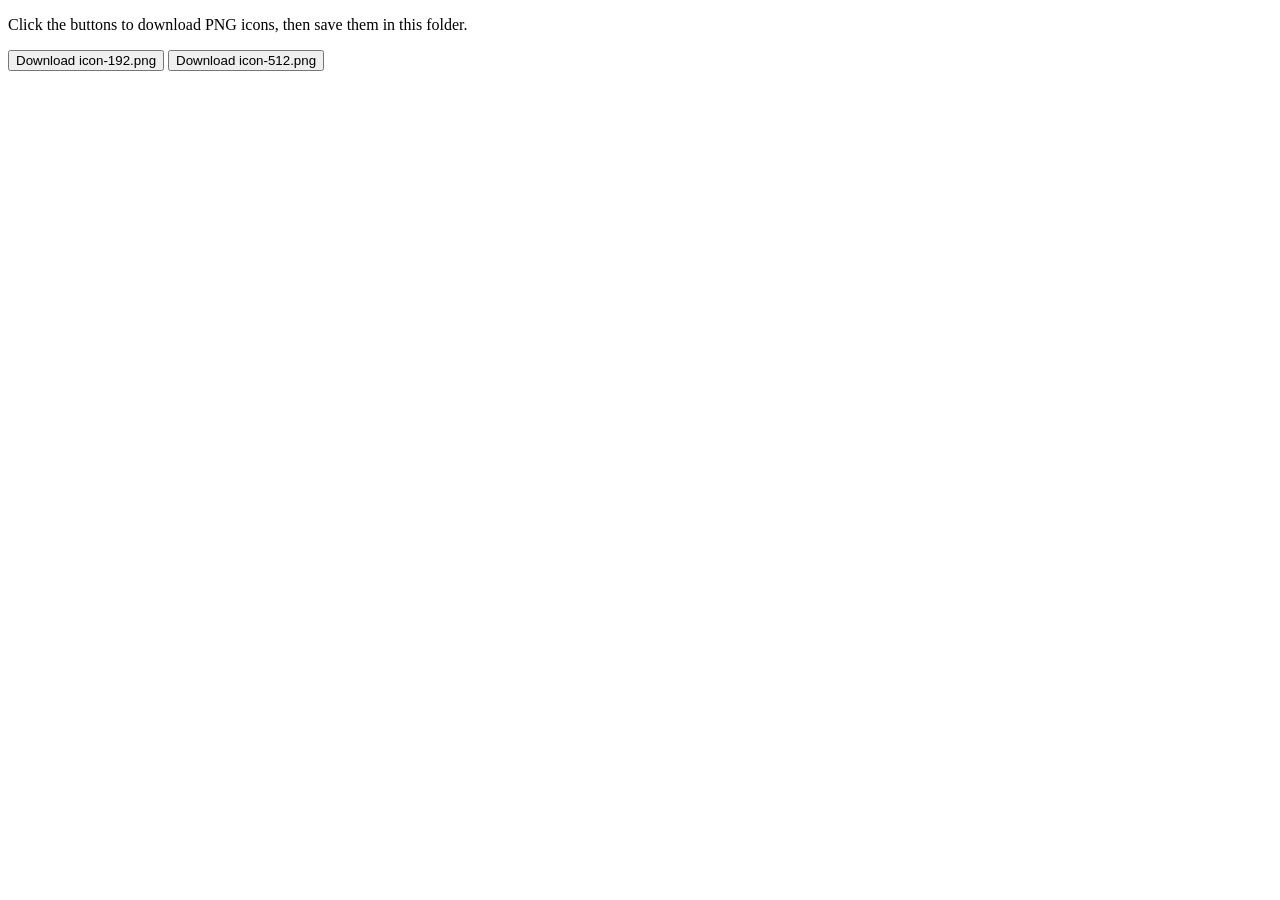
<file: icons/generate-icons.html>
<!DOCTYPE html>
<html>
<head><title>Generate PWA Icons</title></head>
<body>
<p>Click the buttons to download PNG icons, then save them in this folder.</p>
<button onclick="generate(192)">Download icon-192.png</button>
<button onclick="generate(512)">Download icon-512.png</button>
<canvas id="c" style="display:none"></canvas>
<script>
function generate(size) {
  const c = document.getElementById('c');
  c.width = c.height = size;
  const ctx = c.getContext('2d');
  const r = size * 0.219; // corner radius ~112/512
  // Background
  ctx.beginPath();
  ctx.moveTo(r,0); ctx.lineTo(size-r,0); ctx.quadraticCurveTo(size,0,size,r);
  ctx.lineTo(size,size-r); ctx.quadraticCurveTo(size,size,size-r,size);
  ctx.lineTo(r,size); ctx.quadraticCurveTo(0,size,0,size-r);
  ctx.lineTo(0,r); ctx.quadraticCurveTo(0,0,r,0); ctx.closePath();
  ctx.fillStyle = '#0071e3'; ctx.fill();
  // Map pin
  const s = size/512;
  ctx.fillStyle = 'white';
  ctx.beginPath();
  ctx.arc(256*s, 220*s, 120*s, 0, Math.PI*2);
  ctx.fill();
  ctx.fillStyle = '#0071e3';
  ctx.beginPath(); ctx.arc(256*s, 220*s, 42*s, 0, Math.PI*2); ctx.fill();
  // Triangle tail
  ctx.fillStyle = 'white';
  ctx.beginPath();
  ctx.moveTo(200*s, 290*s); ctx.lineTo(256*s, 400*s); ctx.lineTo(312*s, 290*s);
  ctx.closePath(); ctx.fill();

  const a = document.createElement('a');
  a.href = c.toDataURL('image/png');
  a.download = `icon-${size}.png`;
  a.click();
}
</script>
</body>
</html>
</file>
